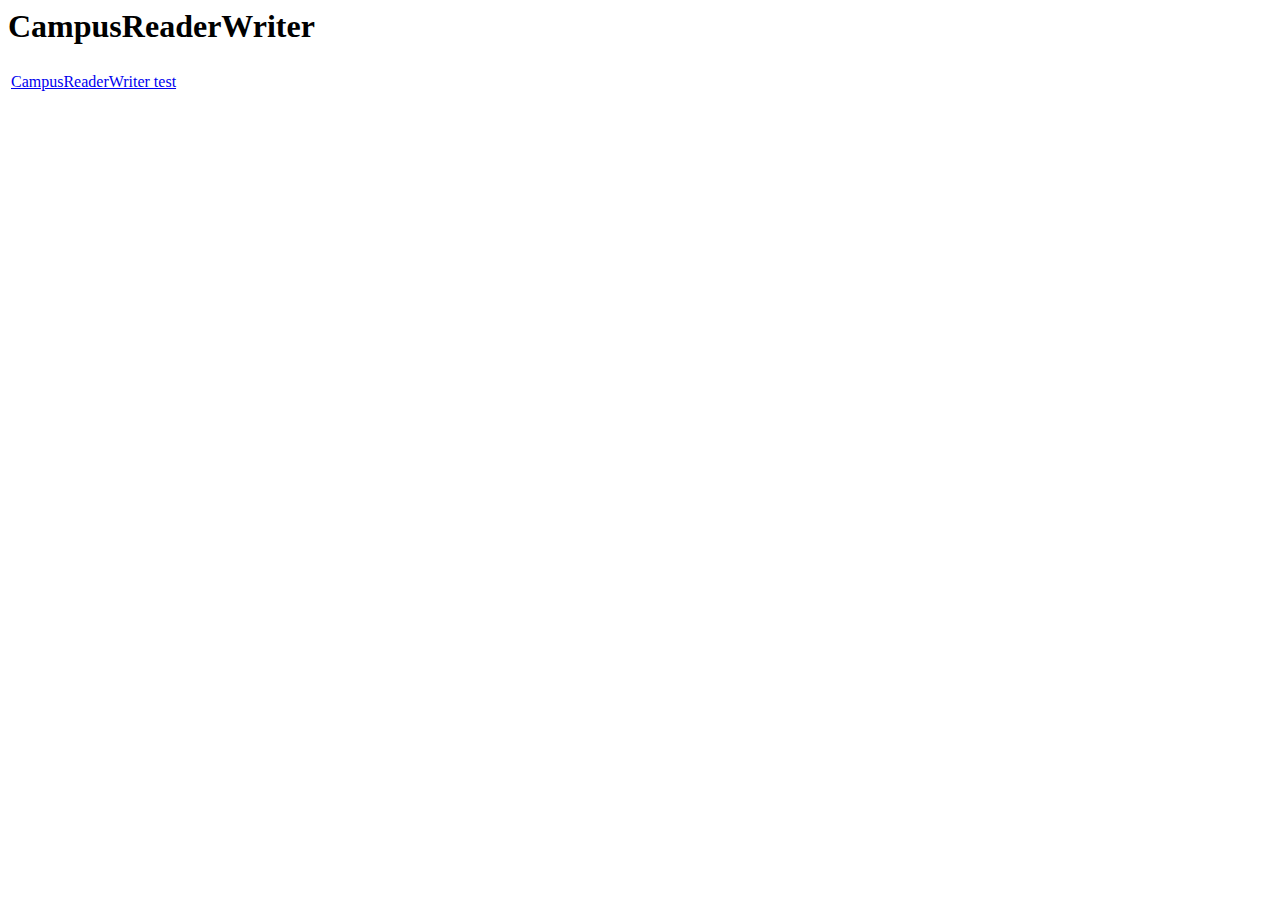
<file: war/index.html>
<!DOCTYPE HTML PUBLIC "-//W3C//DTD HTML 4.01 Transitional//EN">
<!-- The HTML 4.01 Transitional DOCTYPE declaration-->
<!-- above set at the top of the file will set     -->
<!-- the browser's rendering engine into           -->
<!-- "Quirks Mode". Replacing this declaration     -->
<!-- with a "Standards Mode" doctype is supported, -->
<!-- but may lead to some differences in layout.   -->

<html>
  <head>
    <meta http-equiv="content-type" content="text/html; charset=UTF-8">
    <title>Hello App Engine</title>
    <script src="//ajax.googleapis.com/ajax/libs/jquery/1.8.3/jquery.min.js"></script>
    <script>
    function jquerything() {
     	$.post('http://campusreader.appspot.com/getUserContent', {'email': 'cam.henlin@gmail.com'}, function(data) {
			$('out').text(data);
		});
	}
    </script>
  </head onload="jquerything();">

  <body>
    <h1>CampusReaderWriter</h1>
	
    <table>
      <tr>
        <td colspan="2" style="font-weight:bold;"App:</td>        
      </tr>
      <tr>
        <td><a href="campusreaderwriter">CampusReaderWriter test</a></td>
        
      </tr>
    </table>
    
    
    <br> 
    
    <div>

    </div>
    <div id=out>
    	
    </div>
  </body>
</html>
</file>
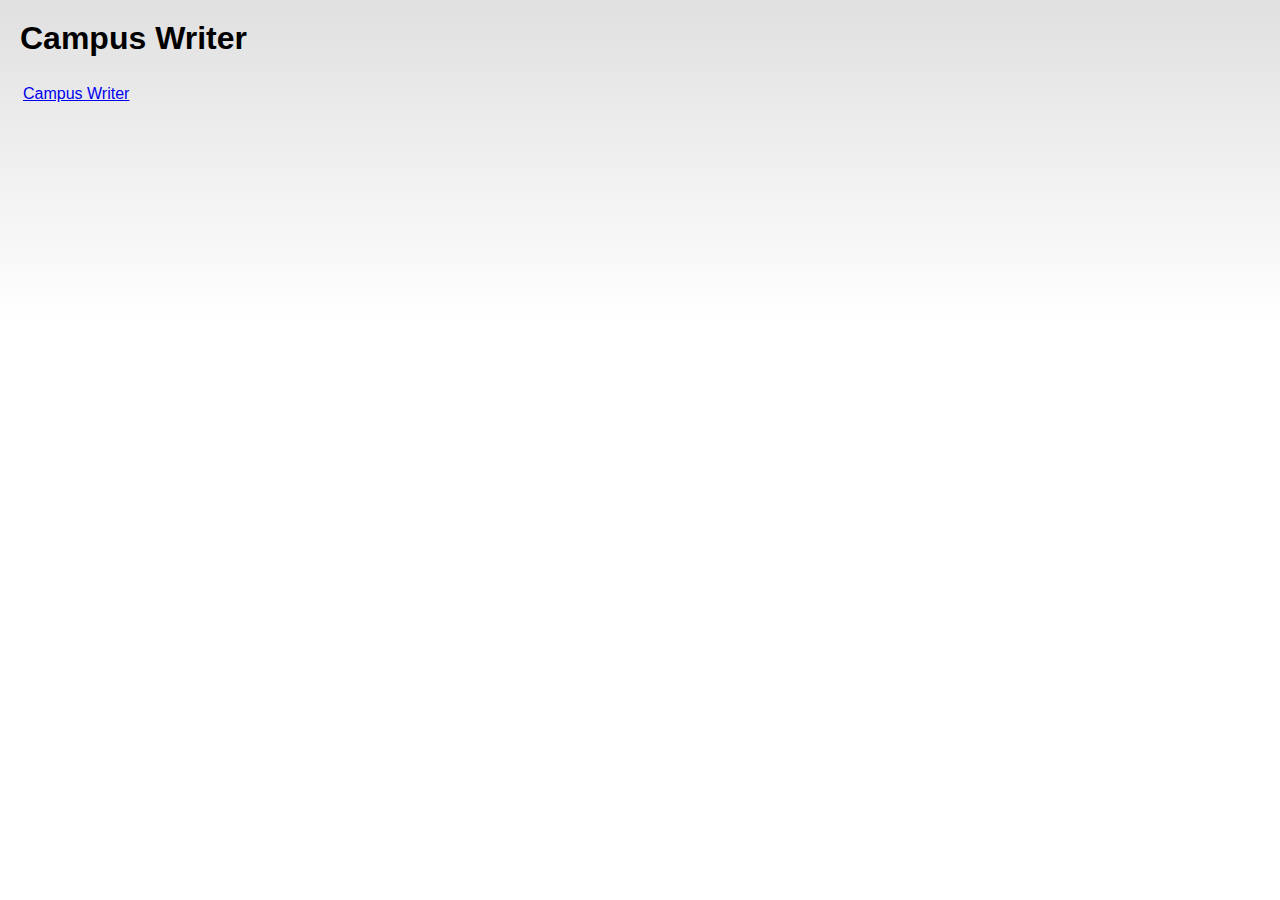
<file: CampusReaderWriter/war/index.html>
<!DOCTYPE HTML PUBLIC "-//W3C//DTD HTML 4.01 Transitional//EN">
<!-- The HTML 4.01 Transitional DOCTYPE declaration-->
<!-- above set at the top of the file will set     -->
<!-- the browser's rendering engine into           -->
<!-- "Quirks Mode". Replacing this declaration     -->
<!-- with a "Standards Mode" doctype is supported, -->
<!-- but may lead to some differences in layout.   -->

<html>
  <head>
    <meta http-equiv="content-type" content="text/html; charset=UTF-8">
    <title>Campus Reader Writer</title>
    	<style type=text/css media=screen>		#container{ width:600px; } 
						  body {	padding: 20px; 
						 font-family:Helvetica Neue,Helvetica,Arial,sans-serif; 
						 background: -moz-linear-gradient(top, rgba(224,224,224,1) 0%, rgba(235,235,235,0) 36%, rgba(255,255,255,0) 100%); /* FF3.6 */ 
	                     background: -webkit-gradient(linear, left top, left bottom, color-stop(0%,rgba(224,224,224,1)), color-stop(36%,rgba(235,235,235,0)), color-stop(100%,rgba(255,255,255,0)));  /* Chrome,Safari4 */
	                     background: -webkit-linear-gradient(top, rgba(224,224,224,1) 0%,rgba(235,235,235,0) 36%,rgba(255,255,255,0) 100%); /* Chrome10,Safari5.1 */
	                     background: -o-linear-gradient(top, rgba(224,224,224,1) 0%,rgba(235,235,235,0) 36%,rgba(255,255,255,0) 100%); /* Opera 11.10 */
	                     background: -ms-linear-gradient(top, rgba(224,224,224,1) 0%,rgba(235,235,235,0) 36%,rgba(255,255,255,0) 100%); /* IE10 */
	                     background: linear-gradient(top, rgba(224,224,224,1) 0%,rgba(235,235,235,0) 36%,rgba(255,255,255,0) 100%); /* W3C */
	                     filter: progid:DXImageTransform.Microsoft.gradient( startColorstr='#e0e0e0', endColorstr='#00ffffff',GradientType=0 ); /* IE6-9 */
	                     margin: 0;
	                    background-repeat: no-repeat;
	                    background-attachment: fixed;
	                    } 
	                    </style>
    <script src="//ajax.googleapis.com/ajax/libs/jquery/1.8.3/jquery.min.js"></script>
    <script>
    function jquerything() {
     	$.post('http://campusreader.appspot.com/getUserContent', {'email': 'cam.henlin@gmail.com'}, function(data) {
			$('out').text(data);
		});
	}
    </script>
  </head onload="jquerything();">

  <body>
    <h1>Campus Writer</h1>
	
    <table>
      <tr>
        <td colspan="2" style="font-weight:bold;"App:</td>        
      </tr>
      <tr>
        <td><a href="campusreaderwriter">Campus Writer</a></td>
        
      </tr>
    </table>
    
    
    <br> 
    
    <div>

    </div>
    <div id=out>
    	
    </div>
  </body>
</html>
</file>
